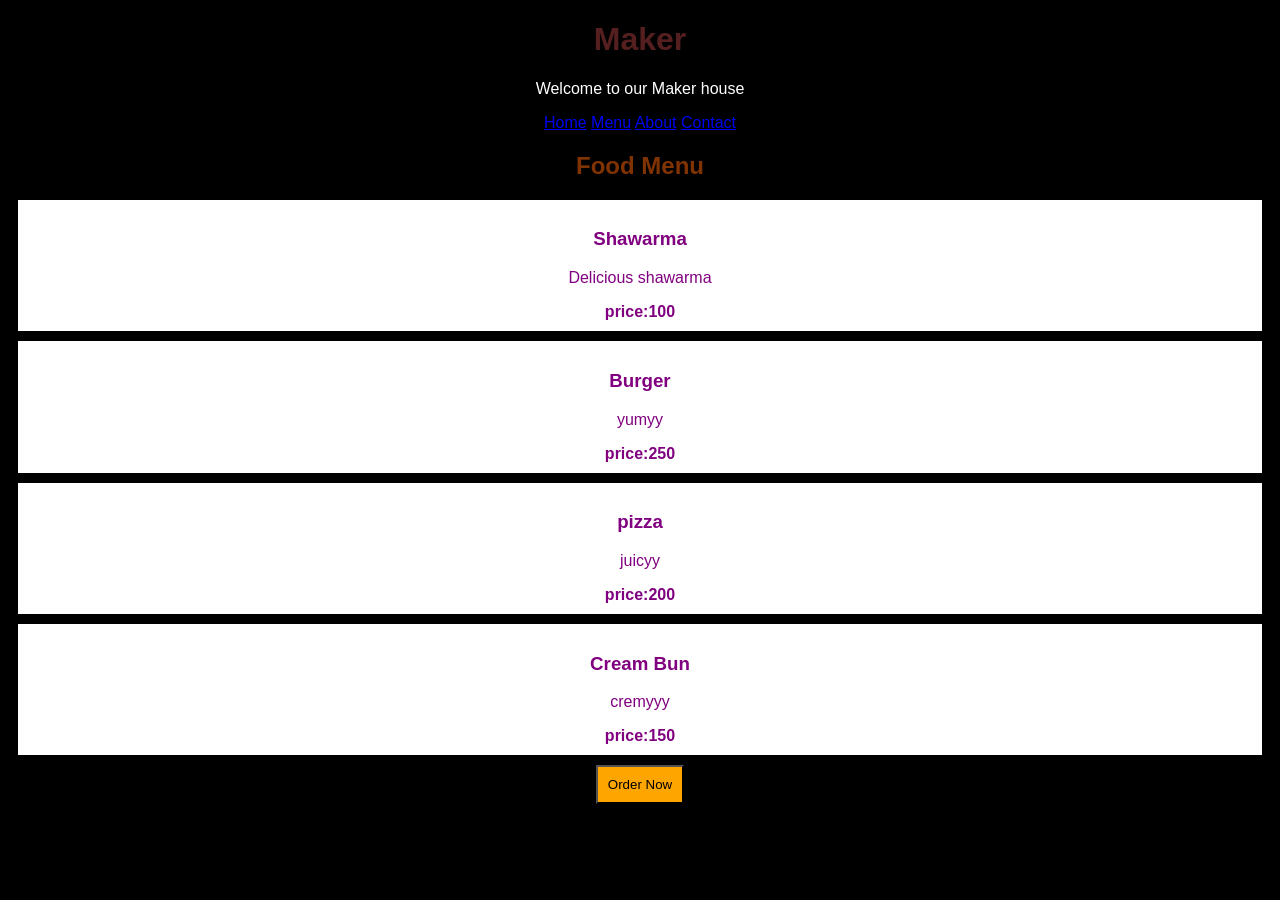
<file: resturant/index.html>
<!DOCTYPE html>
<html lang="en">
<head>
    <meta charset="UTF-8">
    <meta name="viewport" content="width=device-width, initial-scale=1.0">
    <title>Food website</title>
    <link rel="stylesheet" href="style.css">
</head>
<body>
    <header>
    <h1>Maker
    </h1>
    <p>Welcome to our Maker house</p>
    </header>
    <nav>
        <a href="Home">Home</a>
        <a href="Menu">Menu</a>
        <a href="About">About</a>
        <a href="Contact">Contact</a>
    </nav>
    
    <h2>Food Menu</h2>
    <div>
        <h3>Shawarma</h3>
        <p>Delicious shawarma</p>
        <b>price:100</b>
    </div>
    <div>
        <h3>Burger</h3>
        <p>yumyy</p>
        <b>price:250</b>
    </div>
    <div>
        <h3>pizza</h3>
        <p>juicyy</p>
        <b>price:200</b>
    </div>
    <div>
        <h3>Cream Bun</h3>
        <P>cremyyy</P>
        <b>price:150</b>
    </div>
    <button onclick="hello()">Order Now</button>
    <script src="script.js"></script> 
    
</body>
</html>
</file>
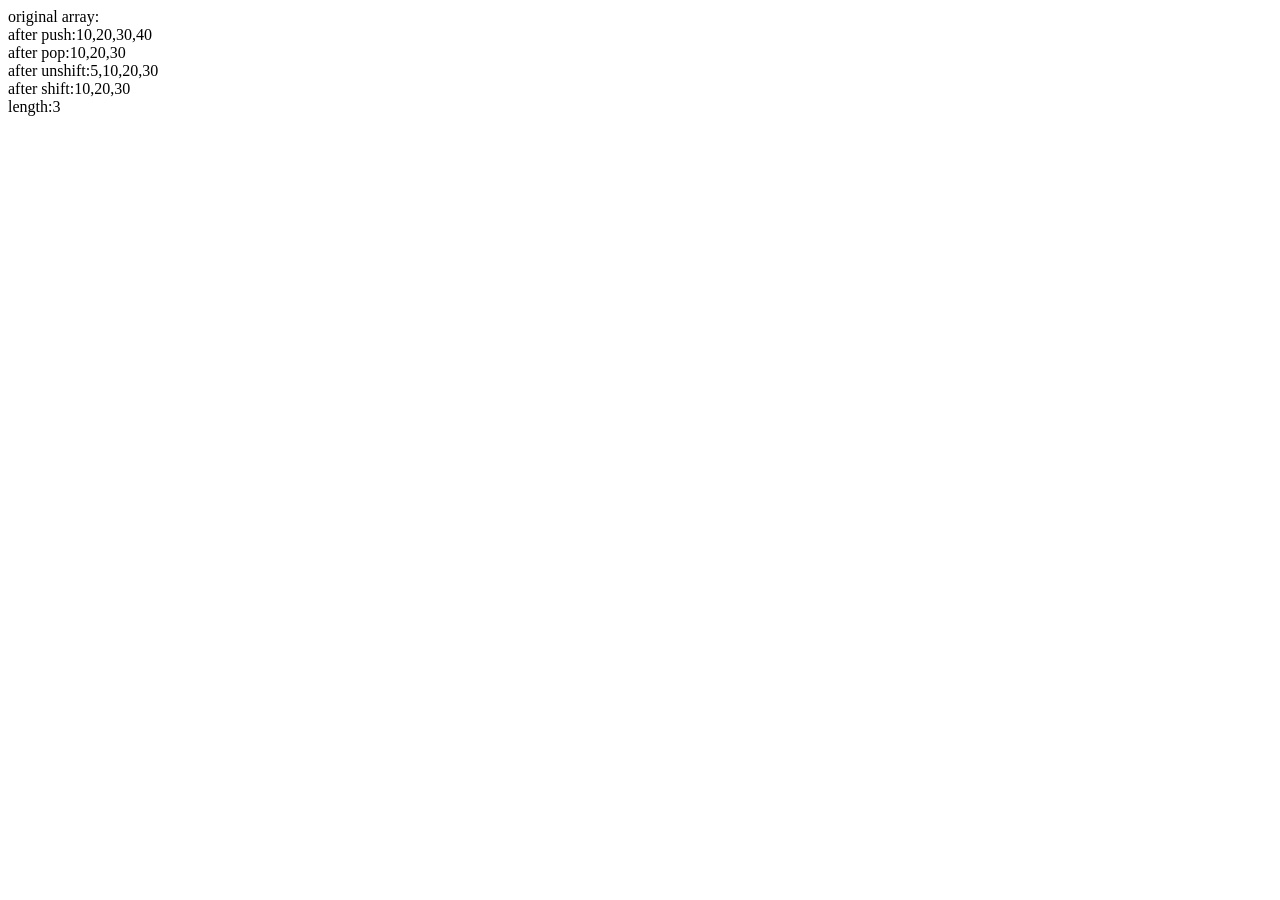
<file: arrayjavascript.html>
<!DOCTYPE html>
<html lang="en">
<head>
    <meta charset="UTF-8">
    <meta name="viewport" content="width=device-width, initial-scale=1.0">
    <title>array operation</title>
</head>
<body>
    <script>
        let arr=[10,20,30]
        document.write("original array:"+"<br>");
        arr.push(40);
        document.write("after push:"+arr+"<br>");
        arr.pop();
        document.write("after pop:"+arr+"<br>");
        arr.unshift(5);
        document.write("after unshift:"+arr+"<br>");
        arr.shift();
        document.write("after shift:"+arr+"<br>");
        document.write("length:"+arr.length);
    </script>
    
</body>
</html>
</file>
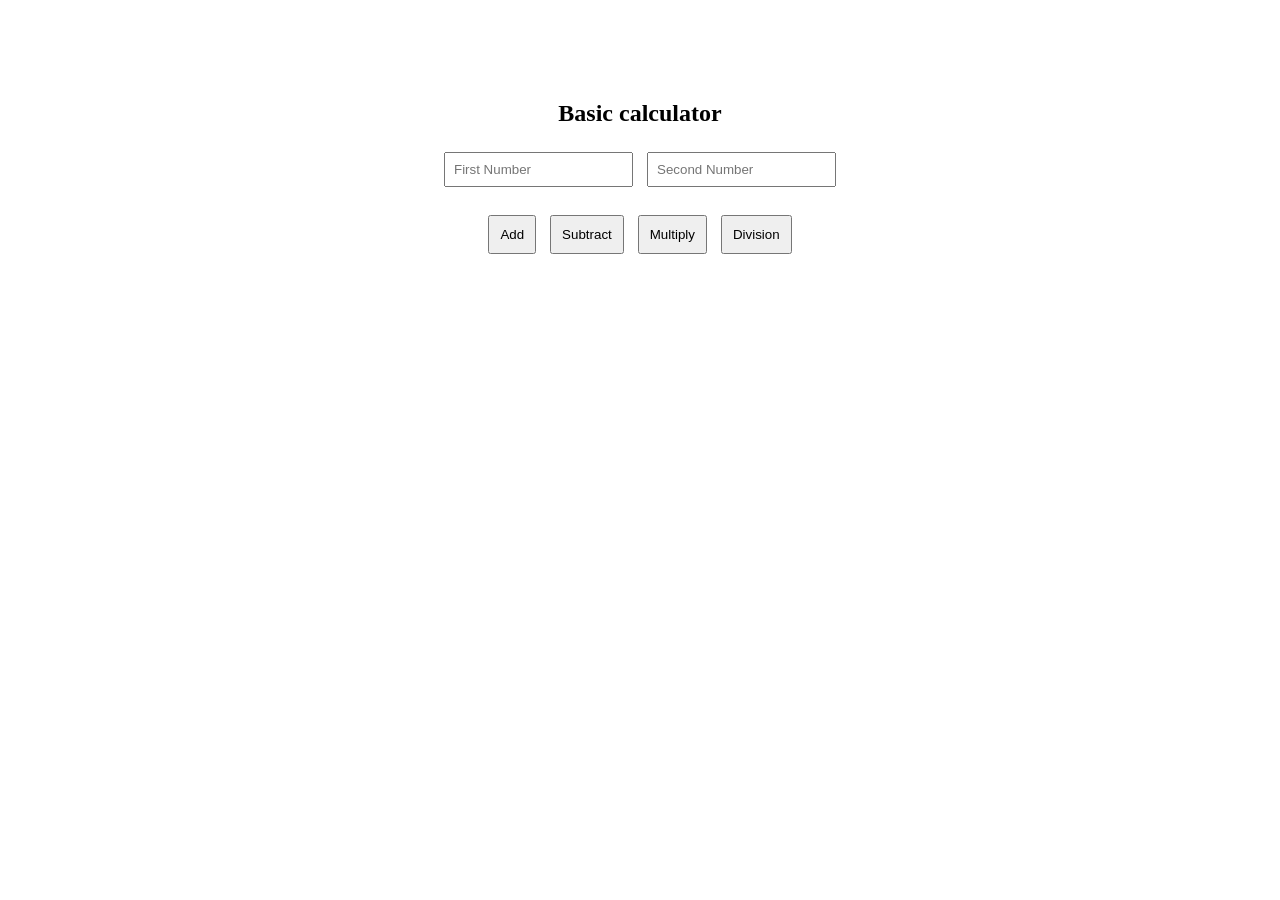
<file: basiccalculator.html>
<!DOCTYPE html>
<html lang="en">
<head>
    <meta charset="UTF-8">
    <meta name="viewport" content="width=device-width, initial-scale=1.0">
    <title>basic calculator</title>
    <style>
        body{
            text-align:center;
            margin-top:100px;
        }
        input{
            padding: 8px;
            margin: 5px;
        }
        button{
            padding: 10px;
            margin: 5px;
        }
    </style>

    <script>
        function add()
        {
            var
            a=parseFloat(document.getElementById("num1").value);
            var
            b=parseFloat(document.getElementById("num2").value);
            document.getElementById("result").innerHTML="Result = "+(a+b);
        }
        function sub()
        {
            var
            a=parseFloat(document.getElementById("num1").value);
            var
            b=parseFloat(document.getElementById("num2").value);
            document.getElementById("result").innerHTML="Result = "+(a-b);
        }
        function mul()
        {
            var
            a=parseFloat(document.getElementById("num1").value);
            var
            b=parseFloat(document.getElementById("num2").value);
            document.getElementById("result").innerHTML="Result = "+(a*b);
        }
        function div()
        {   
            var
            a=parseFloat(document.getElementById("num1").value);
            var
            b=parseFloat(document.getElementById("num2").value);
            document.getElementById("result").innerHTML="Result = "+(a/b);

        }
    </script>
    </head>
    <body>
        <h2>Basic calculator</h2>

        <input type="number" id="num1"
        placeholder="First Number">

        <input type="number" id="num2"
        placeholder="Second Number">

        <br><br>
        <button onclick="add()">Add</button>
        <button onclick="sub()">Subtract</button>
        <button onclick="mul()">Multiply</button>
        <button onclick="div()">Division</button>
        <h3 id="result"></h3>
    
</body>
</html>
</file>
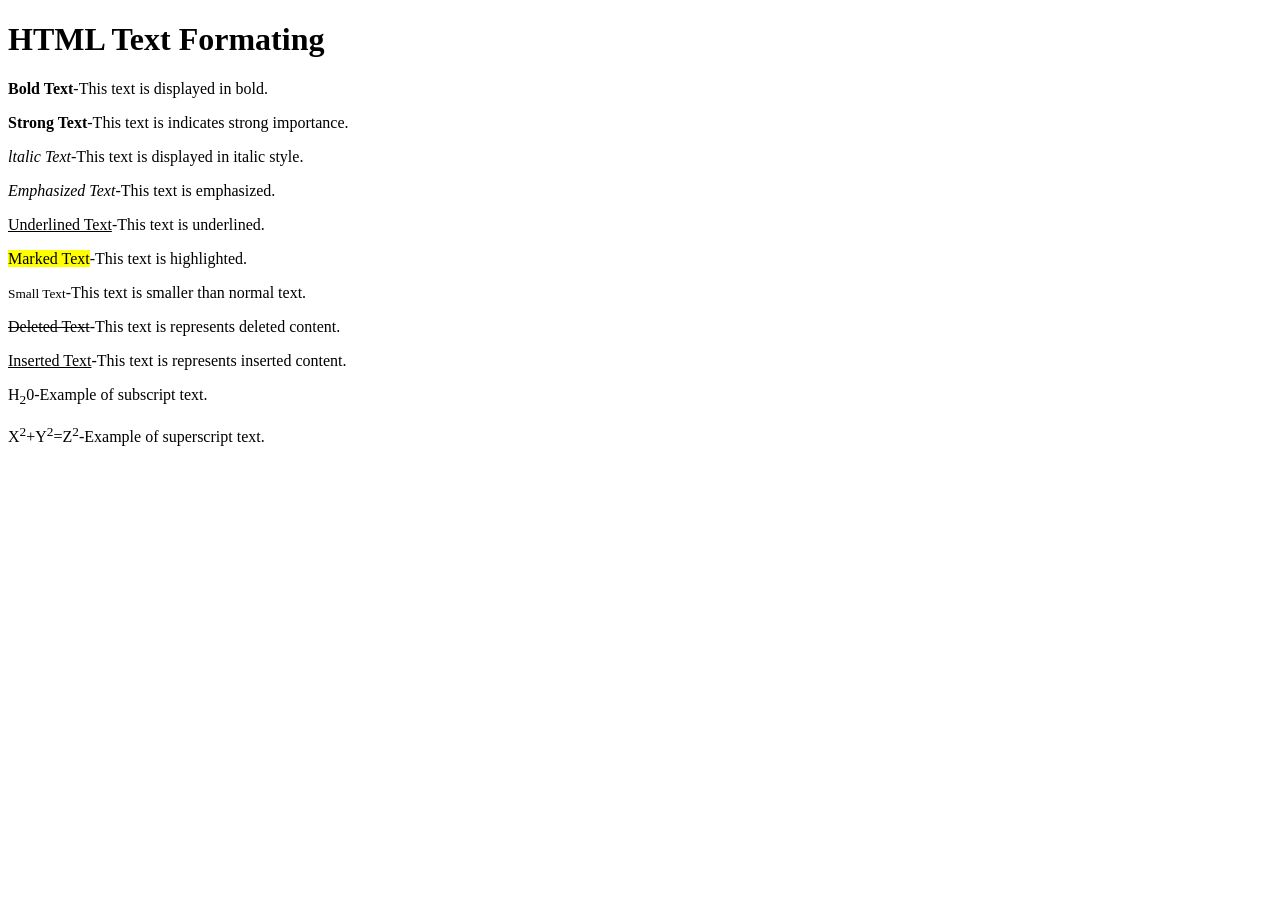
<file: code.html>
<!DOCTYPE html>
<html lang="en">
<head>
    <meta charset="UTF-8">
    <meta name="viewport" content="width=device-width, initial-scale=1.0">
    <title>HTML Text Formating</title>
</head>
<body>
    <h1>HTML Text Formating</h1>
    <p><b>Bold Text</b>-This text is displayed in bold.</p>
    <p><strong>Strong Text</strong>-This text is indicates strong importance.</p>
    <p><i>ltalic Text</i>-This text is displayed in italic style.</p>
    <p><em>Emphasized Text</em>-This text is emphasized.</p>
    <p><u>Underlined Text</u>-This text is underlined.</p>
    <p><mark>Marked Text</mark>-This text is highlighted.</p>
    <p><small>Small Text</small>-This text is smaller than normal text.</p>
    <p><del>Deleted Text</del>-This text is represents deleted content.</p>
    <p><ins>Inserted Text</ins>-This text is represents inserted content.</p>
    <p>H<sub>2</sub>0-Example of subscript text.</p>
    <p>X<sup>2</sup>+Y<sup>2</sup>=Z<sup>2</sup>-Example of superscript text.</p>
    
</body>
</html>
</file>
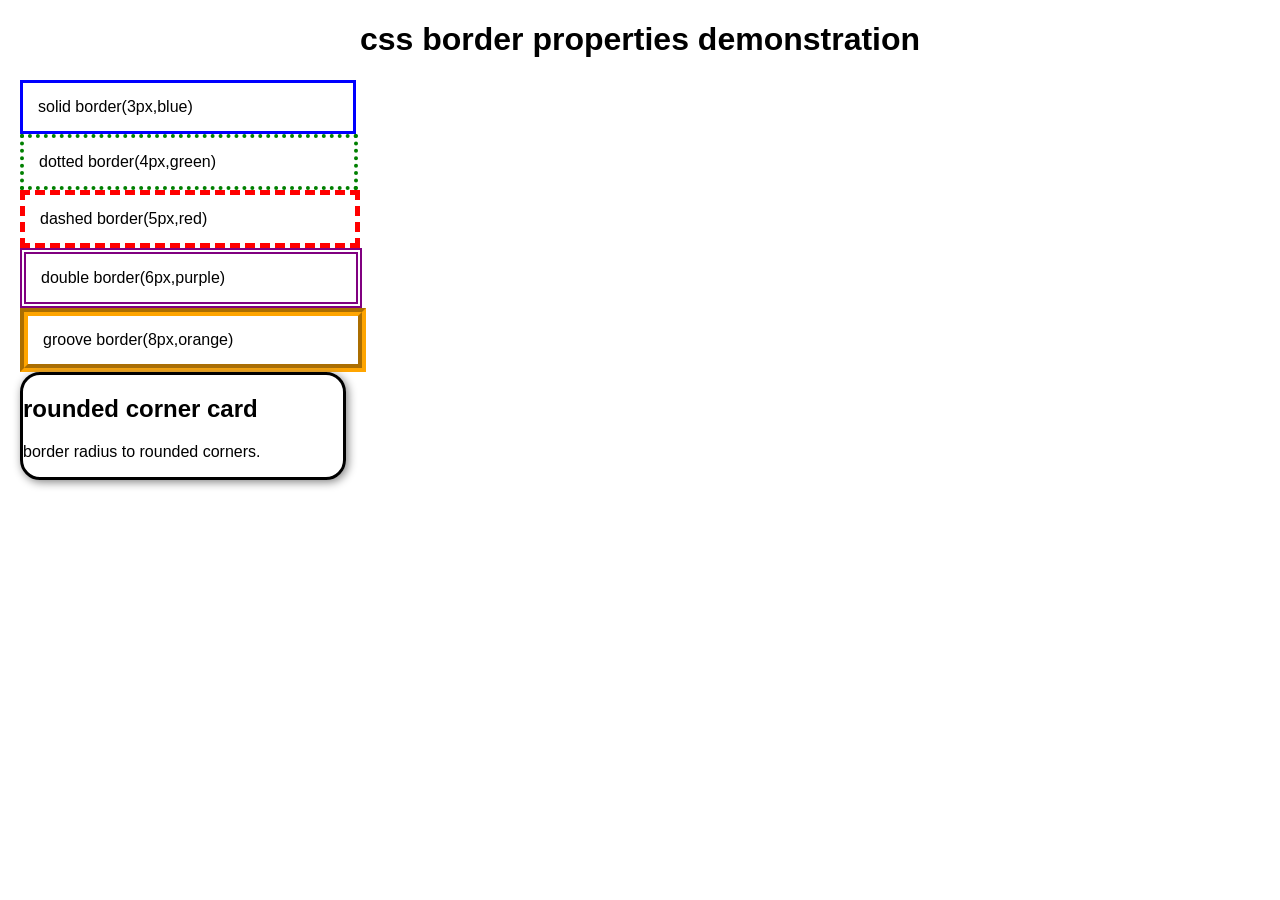
<file: css border property.html>
<!DOCTYPE html>
<html lang="en">
<head>
    <meta charset="UTF-8">
    <meta name="viewport" content="width=device-width, initial-scale=1.0">
    <title>css border property demo</title>
    <style>
        body{
            font-family:arial,sens-serif;
            margin:20px;
        }
        h1{
            text-align:center;
        }
        .box{
            width:300px;
            padding:15px;
            manrin:15px;
        }
        .solid{
            border:3px solid blue;

        }
        .dotted{
            border:4px dotted green;
        }
        .dashed{
            border:5px dashed red;
        }
        .double{
            border:6px double purple;
        }
        .groove{
            border:8px groove orange;
        }
        .card{
            width:320px;
            padding:20;
            margin:20;
            border:3px solid black;
            border-radius:20px;
            box-shadow:2px 2px 10px gray;
        }
    </style>
</head>
<body>
    <h1>css border properties demonstration</h1>
    <div class="box solid"> 
        solid border(3px,blue)
    </div>
    <div class="box dotted"> 
        dotted border(4px,green)
    </div>
    <div class="box dashed">
        dashed border(5px,red)
    </div>
    <div class="box double">
        double border(6px,purple)
    </div>
    <div class="box groove">
        groove border(8px,orange)
    </div>
    <div class="card">
        <h2>rounded corner card</h2>
        <p><this card demonstrates the use of <strong> border radius</strong> to rounded corners.
        </p>
    </div>
    
</body>
</html>
</file>
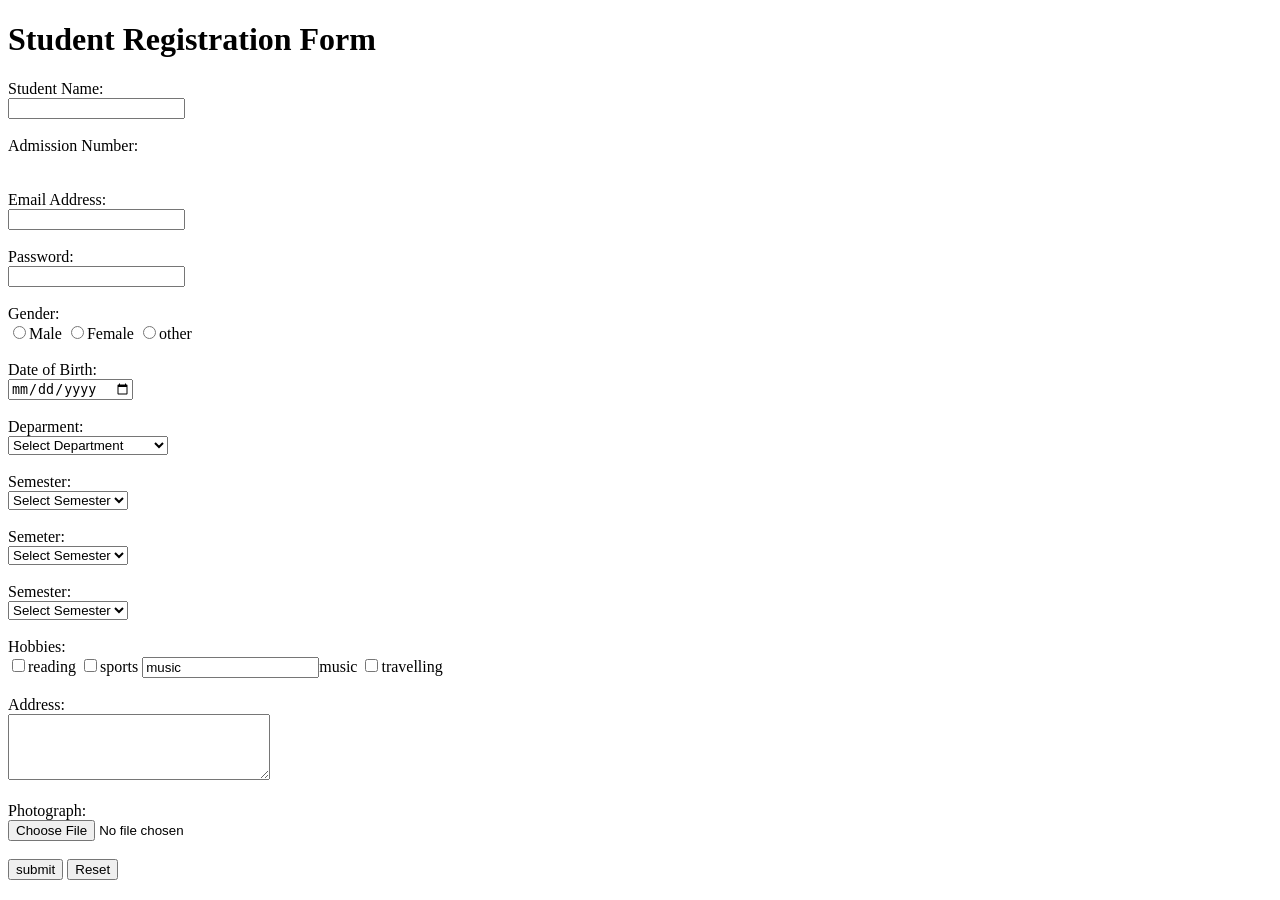
<file: form.html>
<!DOCTYPE html>
<html lang="en">
<head>
    <meta charset="UTF-8">
    <meta name="viewport" content="width=device-width, initial-scale=1.0">
    <title>Student Registration Form</title>
</head>
<body>
    <h1>Student Registration Form</h1>
    <form>
        <label>Student Name:</label><br>
        <input type="text" name="name"required><br><br>

        <label>Admission Number:</label><br>
        <imput type="text" name="admission_no"required><br><br>

         <label>Email Address:</label><br>
         <input type="email" name="email"required><br><br>
         
         <label>Password:</label><br>
         <input type="password" name="password"required><br><br>

         <label>Gender:</label><br>
         <input type="radio" name="gender"value="Male">Male
         <input type="radio" name="gender"value="Female">Female
         <input type="radio" name="gender"value="other">other
         <br><br>

         <label>Date of Birth:</label><br>
         <input type="date" name="dob"><br><br>

         <label>Deparment:</label><br>
         <select name="department">
            <option value=''''>Select Department</option>
            <option>BSc Computer Science</option>
            <option>BCA</option>
            <option>BCom</option>
            <option>BA English</option>
            <option>BSc Mathematics</option>
            </select>
            <br><br>
            
            <label>Semester:</label><br>
            <select name="semester">
                <option value=''''>Select Semester</option>
                <option>Semester 1</option>
                <option>Semester 2</option>
                <option>Semester 3</option>
                <option>Semester 4</option>
                <option>Semester 5</option>
                <option>Semester 6</option>
            </select>
            <br><br>

            <label>Semeter:</label><br>
            <select name="semester">
                <option value='''''>Select Semester</option>
                <option>Semester 1</option>
                <option>Semester 2</option>
                <option>Semester 3</option>
                <option>Semester 4</option>
                <option>Semester 5</option>
                <option>Semester 6</option>
                </select>
                <br><br>

                <label>Semester:</label><br>
                <select name="semester">
                    <option value=''''>Select Semester</option>
                    <option>Semester 1</option>
                    <option>Semester 2</option>
                    <option>Semester 3</option>
                    <option>Semester 4</option>
                    <option>Semester 5</option>
                    <option>Semester 6</option>
                    </select>
                    <br><br>

                    <label>Hobbies:</label><br>
                    <input type="checkbox" name="hobby"value="reading">reading
                    <input type="checkbox" name="hobby"value="sports">sports
                    <input type="chechbox" name="hobby"value="music">music
                    <input type="checkbox" name="hobby"value="travelling">travelling
                    <br><br>

                    <label>Address:</label><br>
                    <textarea name="address" rows="4" cols="30"></textarea>
                    <br><br>

                    <label>Photograph:</label><br>
                    <input type="file" name="photo">
                    <br><br>

                    <input type="submit" value ="submit">
                    <input type="reset" value="Reset">
                </form>

</body>
</html>
</file>
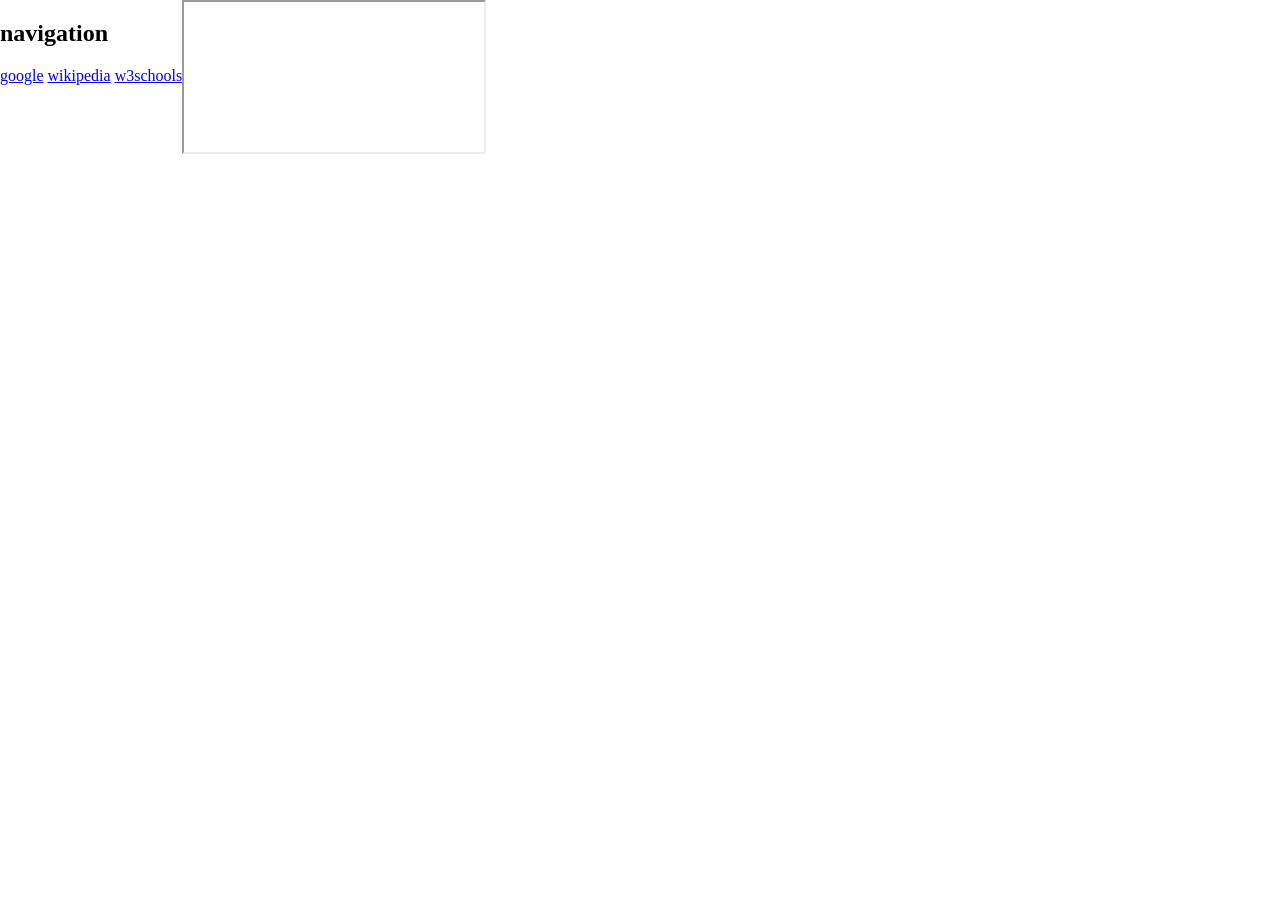
<file: frame.html>
<!DOCTYPE html>
<html lang="en">
<head>
    <meta charset="UTF-8">
    <meta name="viewport" content="width=device-width, initial-scale=1.0">
    <title>frame and iframe demo</title>
    <style>
        body
        { 
            margin:0;
            display:flex;
            height:100vh;
            font family:arial,sanserif;
        }
        menu{
            width:25%;
            background-color:#f2f2f2;
            padding:20px;
            box-sizing:border-box;

        }
        menu a{
            display: block;
            margin: 15px 0;
            text-decoration: none;
            color:blue;
            font-size:18px;
        
        }
        .content{
            width:75%;

        }
        inframe{
            width:100%;
            height:100%;
            border:none;

        }
    </style>
</head>
<body>
    <div class="menu">
     <h2>navigation</h2>

     <a href="https://www.google.com" target="frame">google</a>
     <a href="https://www.wikipedia.org" target="frame">wikipedia</a>
     <a href="https://www.w3schools.com" target="frame">w3schools</a>

</div>
<div class="content">
    <iframe name="frame" src="about:blank"></iframe>
</div>
</body>
</html>
</file>
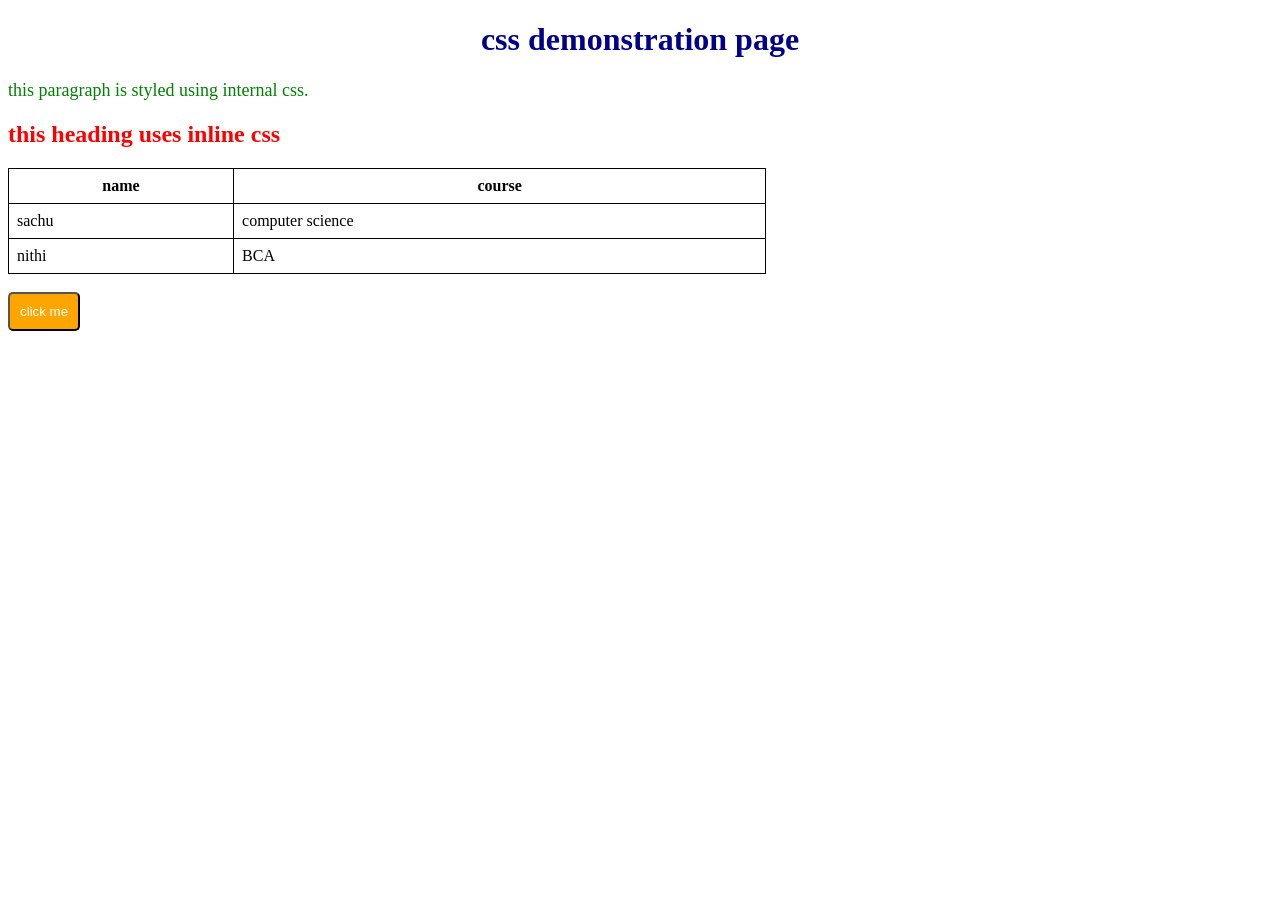
<file: internal css file.html>
<!DOCTYPE html>
<html lang="en">
<head>
    <meta charset="UTF-8">
    <meta name="viewport" content="width=device-width, initial-scale=1.0">
    <title>css demonstration</title>
    <link rel="stylesheet" href="style.css">
    <style>
        p
        {
            color:green;
            font-size:18px;
        }
        button{
            background-color:orange;
            color:white;
            padding:10px;
            border:bone;
            border-radius:5px;
        }
    </style>
</head>
<body>
    <h1> css demonstration page</h1>
    <p> 
        this paragraph is styled using internal css.

    </p>
    <h2 style="color:red;">
        this heading uses inline css
    </h2>

    <table>
        <tr>
            <th> name</th>
            <th>course</th>
        </tr>
        <tr>
            <td> sachu</td>
            <td> computer science</td>
        </tr>
        <tr>
            <td> nithi</td>
            <td>BCA</td>
        </tr>
    </table>
    <br>
    <button> click me</button>
    
</body>
</html>
</file>
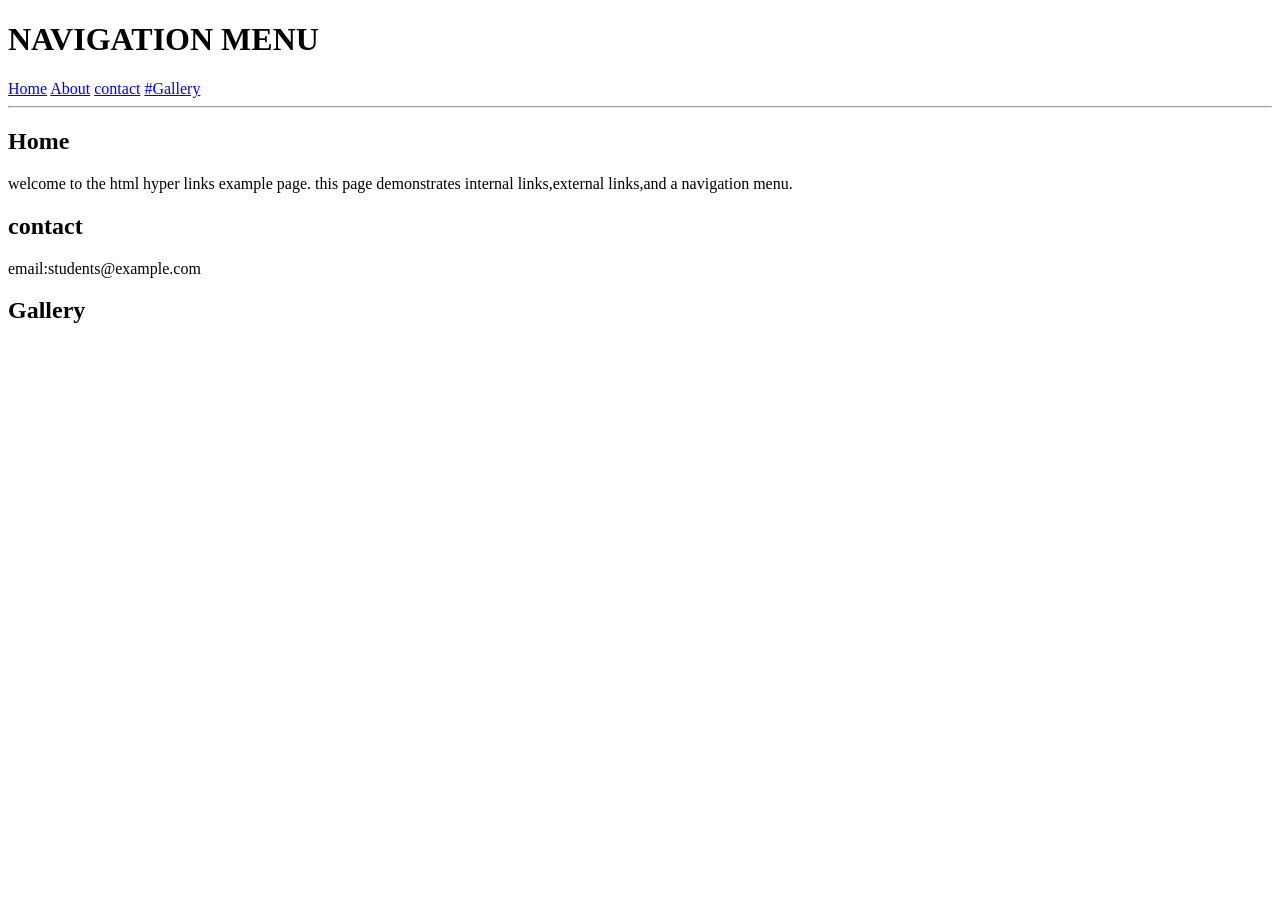
<file: link.html>
<!DOCTYPE html>
<html lang="en">
<head>
    <meta charset="UTF-8">
    <meta name="viewport" content="width=device-width, initial-scale=1.0">
    <title>HTML HYPER LINK</title>
</head>
<body>
    <h1>NAVIGATION MENU</h1>
    <a href="#Home">Home</a>
    <a href="#About">About</a>
    <a href="#contact">contact</a>
    <a href="#Gallery">#Gallery</a>

    <hr>
    <h2 id="Home">Home</h2>
    <p>
        welcome to the html hyper links example page.
        this page demonstrates internal links,external links,and a navigation menu.
    </p>

    <h2 id="Contact">contact</h2>
    <p>
        email:students@example.com
    </p>

    <h2 id="Gallery">Gallery</h2>
    

    
</body>
</html>
</file>
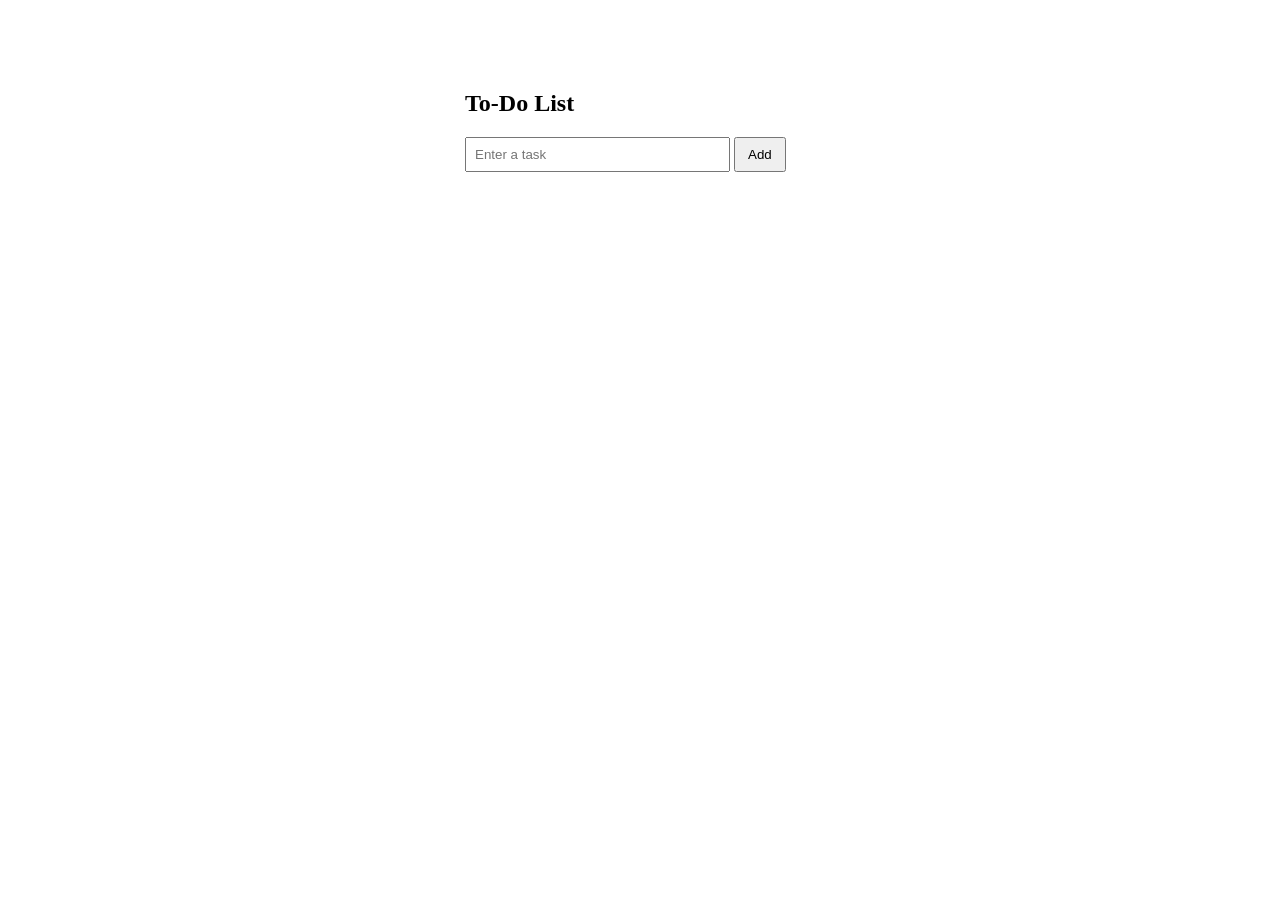
<file: list.html>
<!DOCTYPE html>
<html lang="en">
<head>
    <meta charset="UTF-8">
    <meta name="viewport" content="width=device-width, initial-scale=1.0">
    <title>To-Do List</title>
    <style>

<body>

    {
        font-family:Arial,sans-serif;
        background:#f2f2f2;
        text-align:center;
    }

    .container{
        width: 350px;
        margin: 50px auto;
        background: white;
        padding: 20px;
        bord="taskList"></ul>
</div>    er-radius: 10px;
    }

    input{
        width: 70%;
        padding: 8px;
    }
    button{
        padding: 8px 12px;
        cursor: pointer;
    }

    ul{
        list-style:none;
        padding: 0;
    }

    li{
        background: #eee;
        margin: 10px 0;
        padding: 10px;
        display: flex;
        justify-content: space-between;
        align-items: center;
    }

    .completed{
        text-decoration: line-through;
        color: gray;
    }

    .delete {
        background: red;
        color: white;
        border: none;
        padding: 5px 8px;
    }
</style>
</head>

<body>

<div class="container">
    <h2>To-Do List</h2>

    <input type="text" id="taskinput"
    placeholder="Enter a task">
    <button onclick="addTask()">Add</button>

    <ul id="taskList"></ul>
</div> 

<script>
function addTask() {
    let input=
 document.grtElementById("taskinput");
    let task = input.value;

    if(task =="") {
        alert("Please enter a task");
        return;
    }

    let li = document.createElement("li");

    let span = document.createElemnent("span");
    span.innerText = task;

    span onclick = function() {
        span.classList.toggle("completed");
    };
    let delBtn = document.createElement("button");
    delBtn.innerText = "Delete";
    delBtn.className = "delete";

    delBtn.onclick = function() {
        li.remove();
    };

    li.appendChild(span);
    li.appendChild(delBtn);

    document.getElementById("taskList").appendChild(li);

    input.value = "";

}
</script>


</body>
</html>
</file>
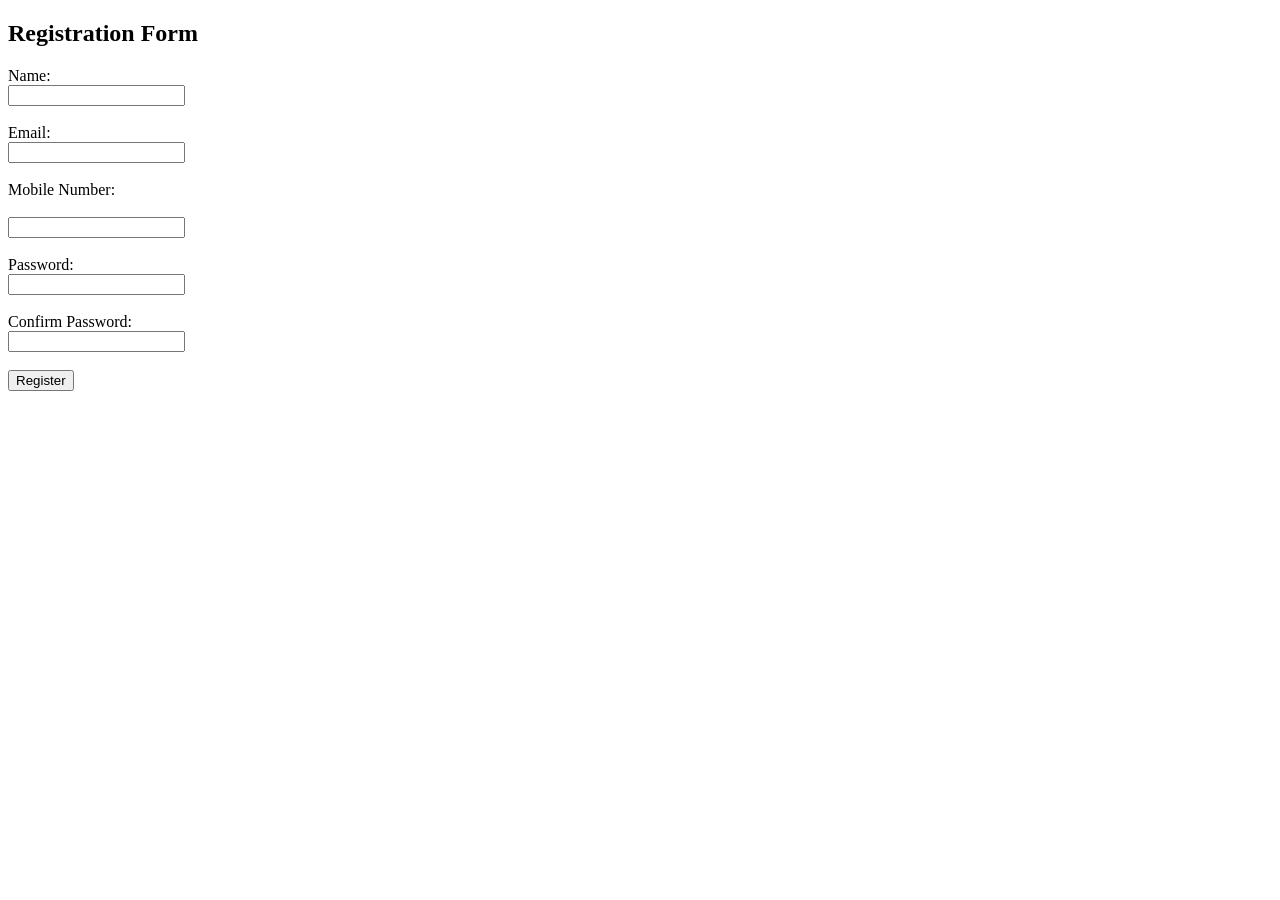
<file: registration.html>
<!DOCTYPE html>
<html lang="en">
<head>
    <meta charset="UTF-8">
    <meta name="viewport" content="width=device-width, initial-scale=1.0">
    <title>Registration form</title>
    <script>
        function validationForm(){
            let name=
        document.getElementByld("name").value;
            let email=
        document.getElementByld("email").value;
            let mobile=
        document.getElementByld("mobile").value;
            let password=
        document.getElementByld("password").value;
            let onfirmPassword=document.getElementByld("confirmPassword").value;
            if(name ==''''||email ==""||mobile =""||password ==""||confirmPassword ==""){
                alert("All fields are mandatory.");
                return false;
            }
            let emailPattern=/^[^\s@]+@[^\s@]+\.[^\s@]+$/;
            if(!emailPattern=.test(email)) {
                alert("Enter a valid email address.");
                return false;
            }
            let mobilePattern=/^[0-9]{10}$/;
            if(!mobilePattern.test?(mobile)) {
                alert("Mobile number must contain exactly 10 digits.");
                retrun false;
            }
            if(Password !==confirmPassword){
                alert("Password do not match.");
                retrun false;
            }
            alert("Registration Successful!");
            retrun true;

    
        }
    </script>
</head>
<body>
    <h2>Registration Form</h2>
    <form onsubmit="return validateForm()">
        <label>Name:</label><br>
        <input type="type" id="name"><br><br>

        <label>Email:</label><br>
        <input type="text" id="email"><br><br>

        <label>Mobile Number:</label><br><br>
        <input type="text" id="mobile"><br><br>

        <label>Password:</label><br>
        <input type="Password" id="password"><br><br>

        <label>Confirm Password:</label><br>
        <input type="password" id="confirmPassword"><br><br>

        <input type="submit" value="Register">
        </form>
    
</body>
</html>
</file>
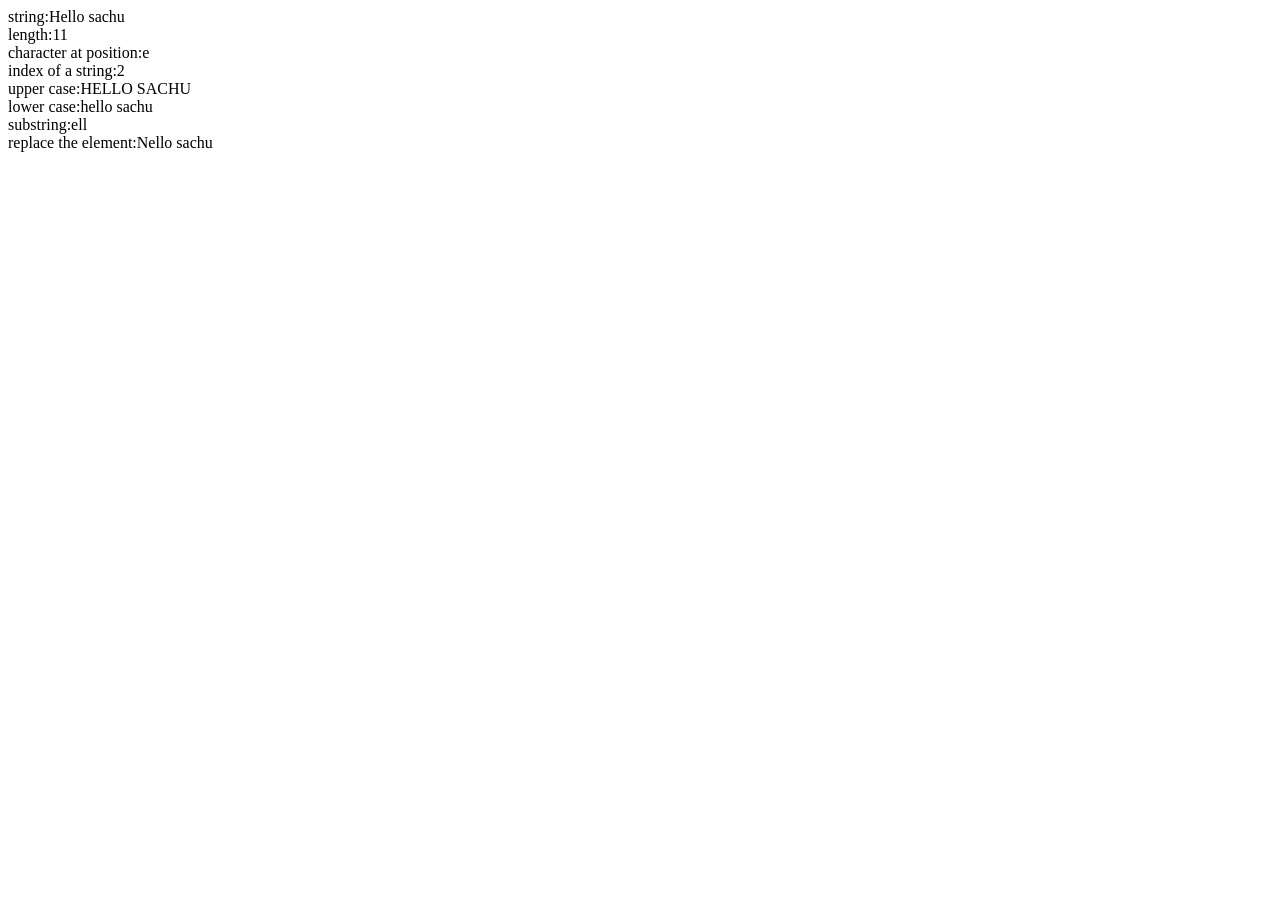
<file: stringinjavascript.html>
<!DOCTYPE html>
<html lang="en">
<head>
    <meta charset="UTF-8">
    <meta name="viewport" content="width=device-width, initial-scale=1.0">
    <title>string operation</title>
</head>
<body>
    <script>
        let str="Hello sachu";
        document.write("string:"+str+"<br>");
        document.write("length:"+str.length+"<br>");
        document.write("character at position:"+str.charAt(1)+"<br>");
        document.write("index of a string:"+str.indexOf("l")+"<br>");
        document.write("upper case:"+str.toUpperCase()+"<br>");
        document.write("lower case:"+str.toLowerCase()+"<br>");
        document.write("substring:"+str.substring(1,4)+"<br>");
        document.write("replace the element:"+str.replace("H","N")+"<br>");

    </script>
    
</body>
</html>
</file>
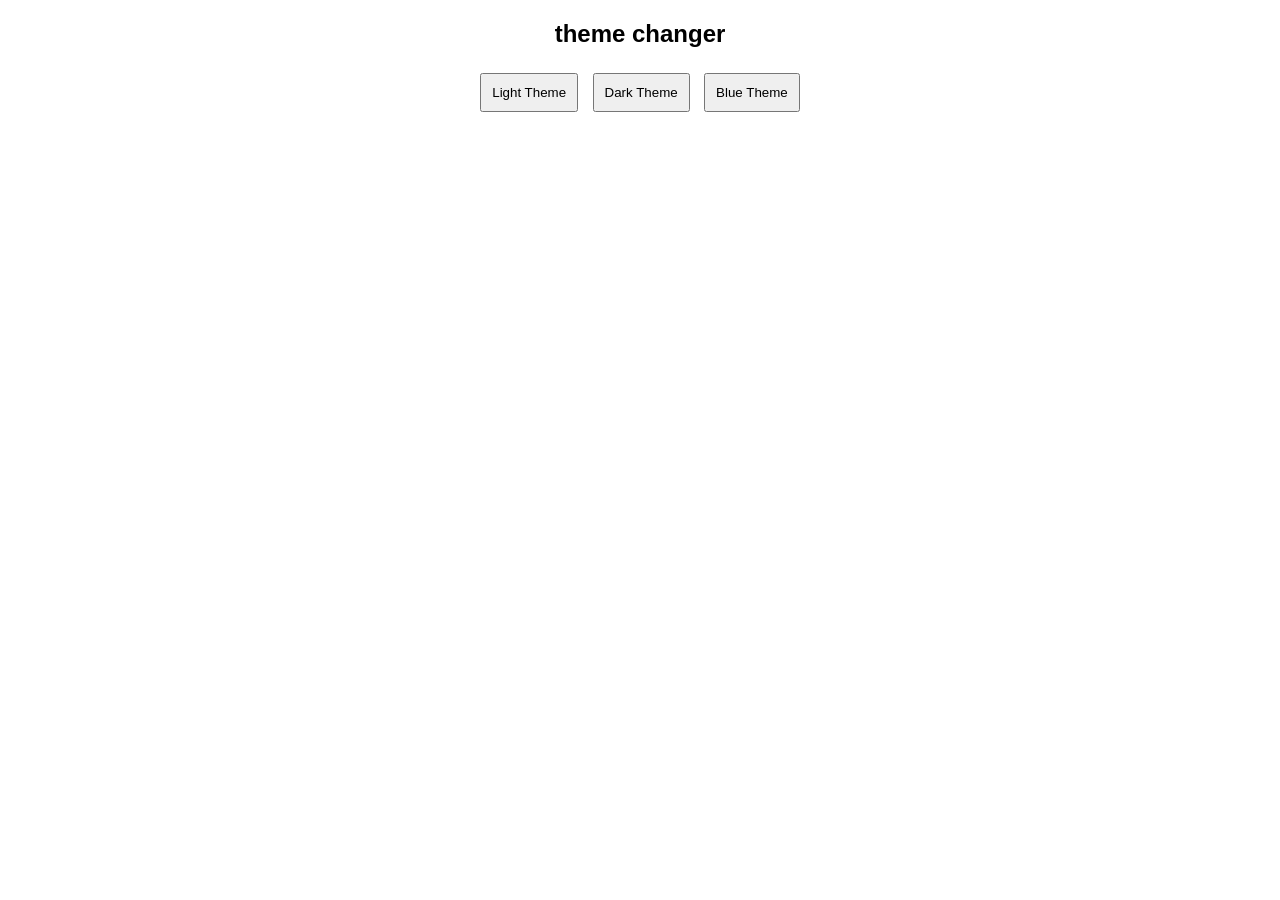
<file: themechanger.html>
<!DOCTYPE html>
<html lang="en">
<head>
    <meta charset="UTF-8">
    <meta name="viewport" content="width=device-width, initial-scale=1.0">
    <title>theme changer</title>
</head>
<style>
    body{
        text-align:center;
        font-family:Arial;
    }
    button{
        padding:10px;
        margin:5px;
    }
</style>
</head>
<body>
    <h2> theme changer</h2>
    <button onclick="light()">Light Theme</button>
    <button onclick="dark()">Dark Theme</button>
    <button onclick="blue()">Blue Theme</button>
    <script>
    function light()
    {   
    document.body.style.background="white";
    document.body.style.color="black";
    }
    function dark()
    {   
    document.body.style.background="black";
    document.body.style.color="white";
    }
    function blue()
    {   
    document.body.style.background="skyblue";
    document.body.style.color="darkblue";
    }
    </script>
</body>
</html>
</file>
<file: resturant/style.css>
body{
    text-align: center;
    font-family: Arial, Helvetica, sans-serif;
    background-color:black;
    background-image: url();
    color:white ;
}
h1{
    color: rgb(85, 31, 31);
}
h2{
    color: rgb(128, 51, 0);
}
div{
    background-color: white;
    color: purple;
    padding: 10px;
    margin: 10px;
}
button{
    background:orange ;
    padding: 10px;
}
button:hover
{
   color:red;
}
.nav{
    color: antiquewhite;
}
</file>
<file: style.css>
h1{
    color:darkblue;
    text-align:center;
}
table{
    width:60%;
    border-collapse:collapse;
}th,td{
    border:1px solid black;
    padding:8px;
    text-aligh:center;
}
</file>
